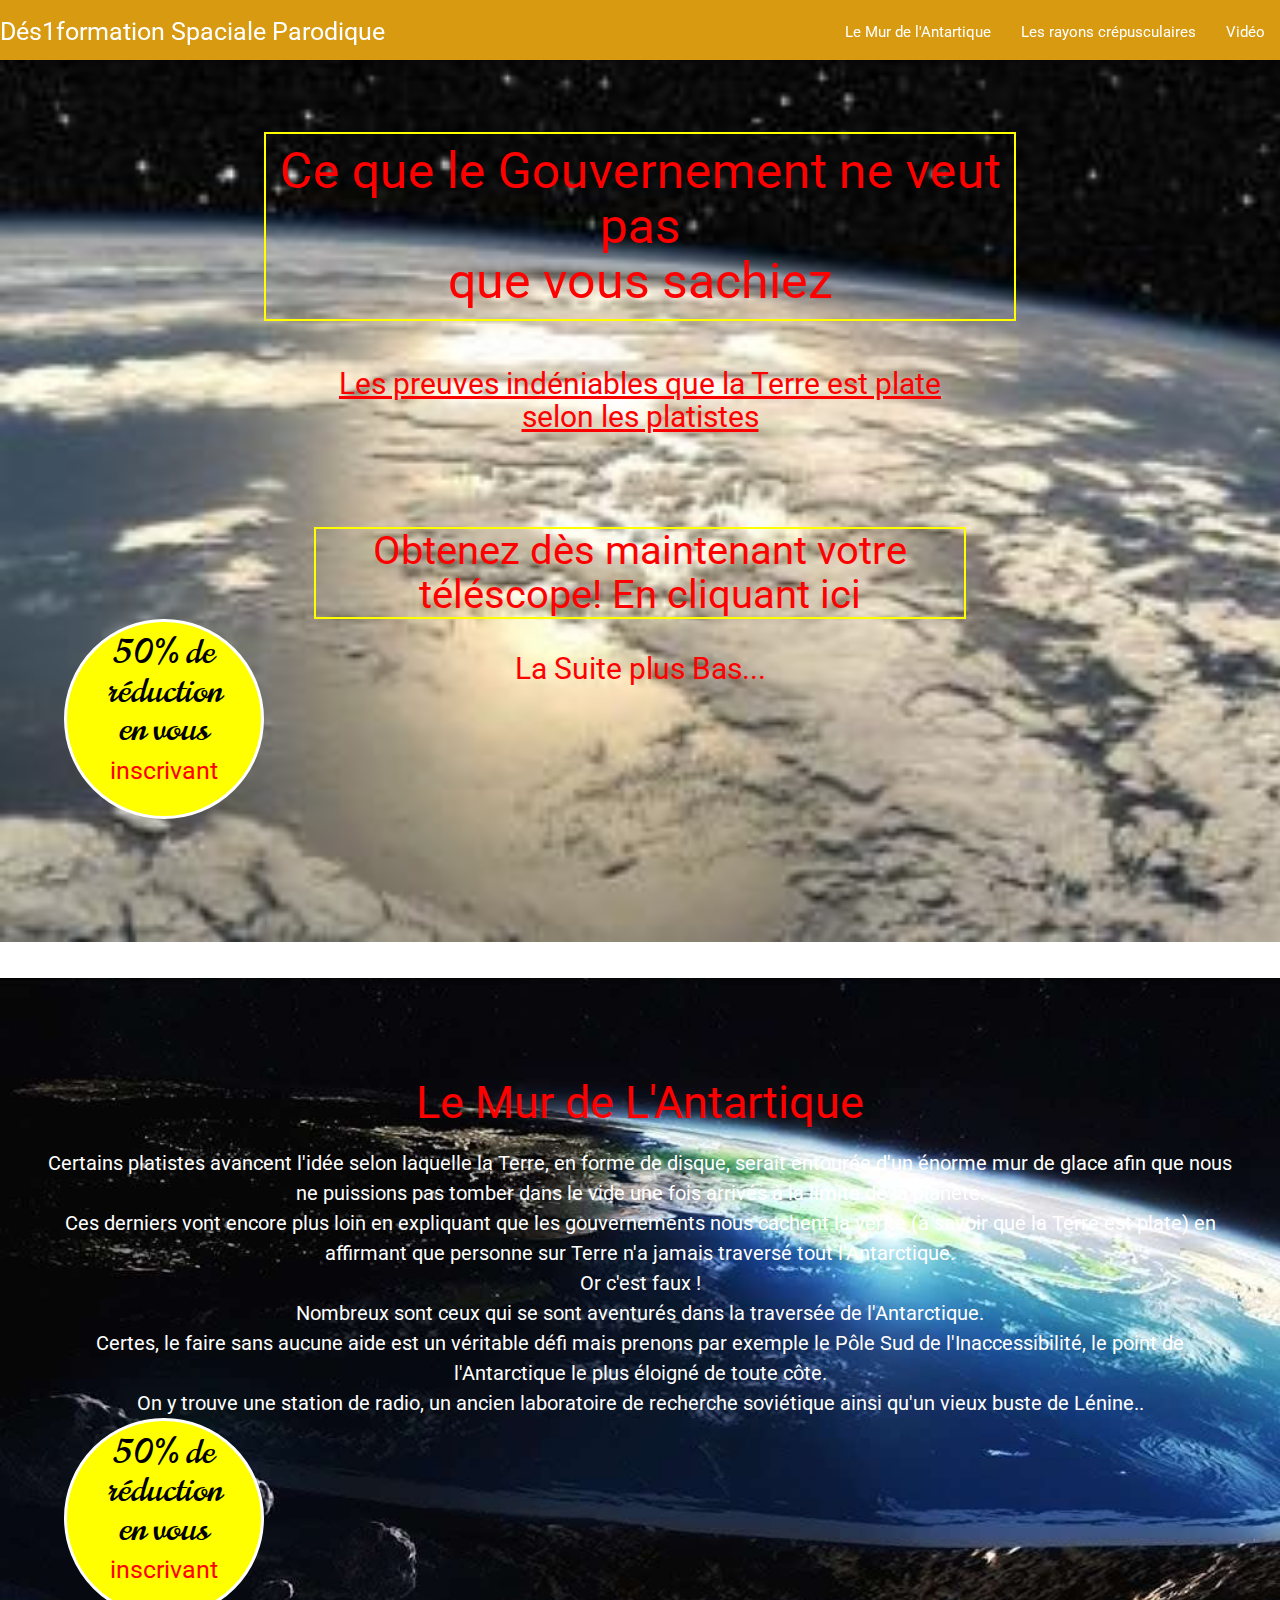
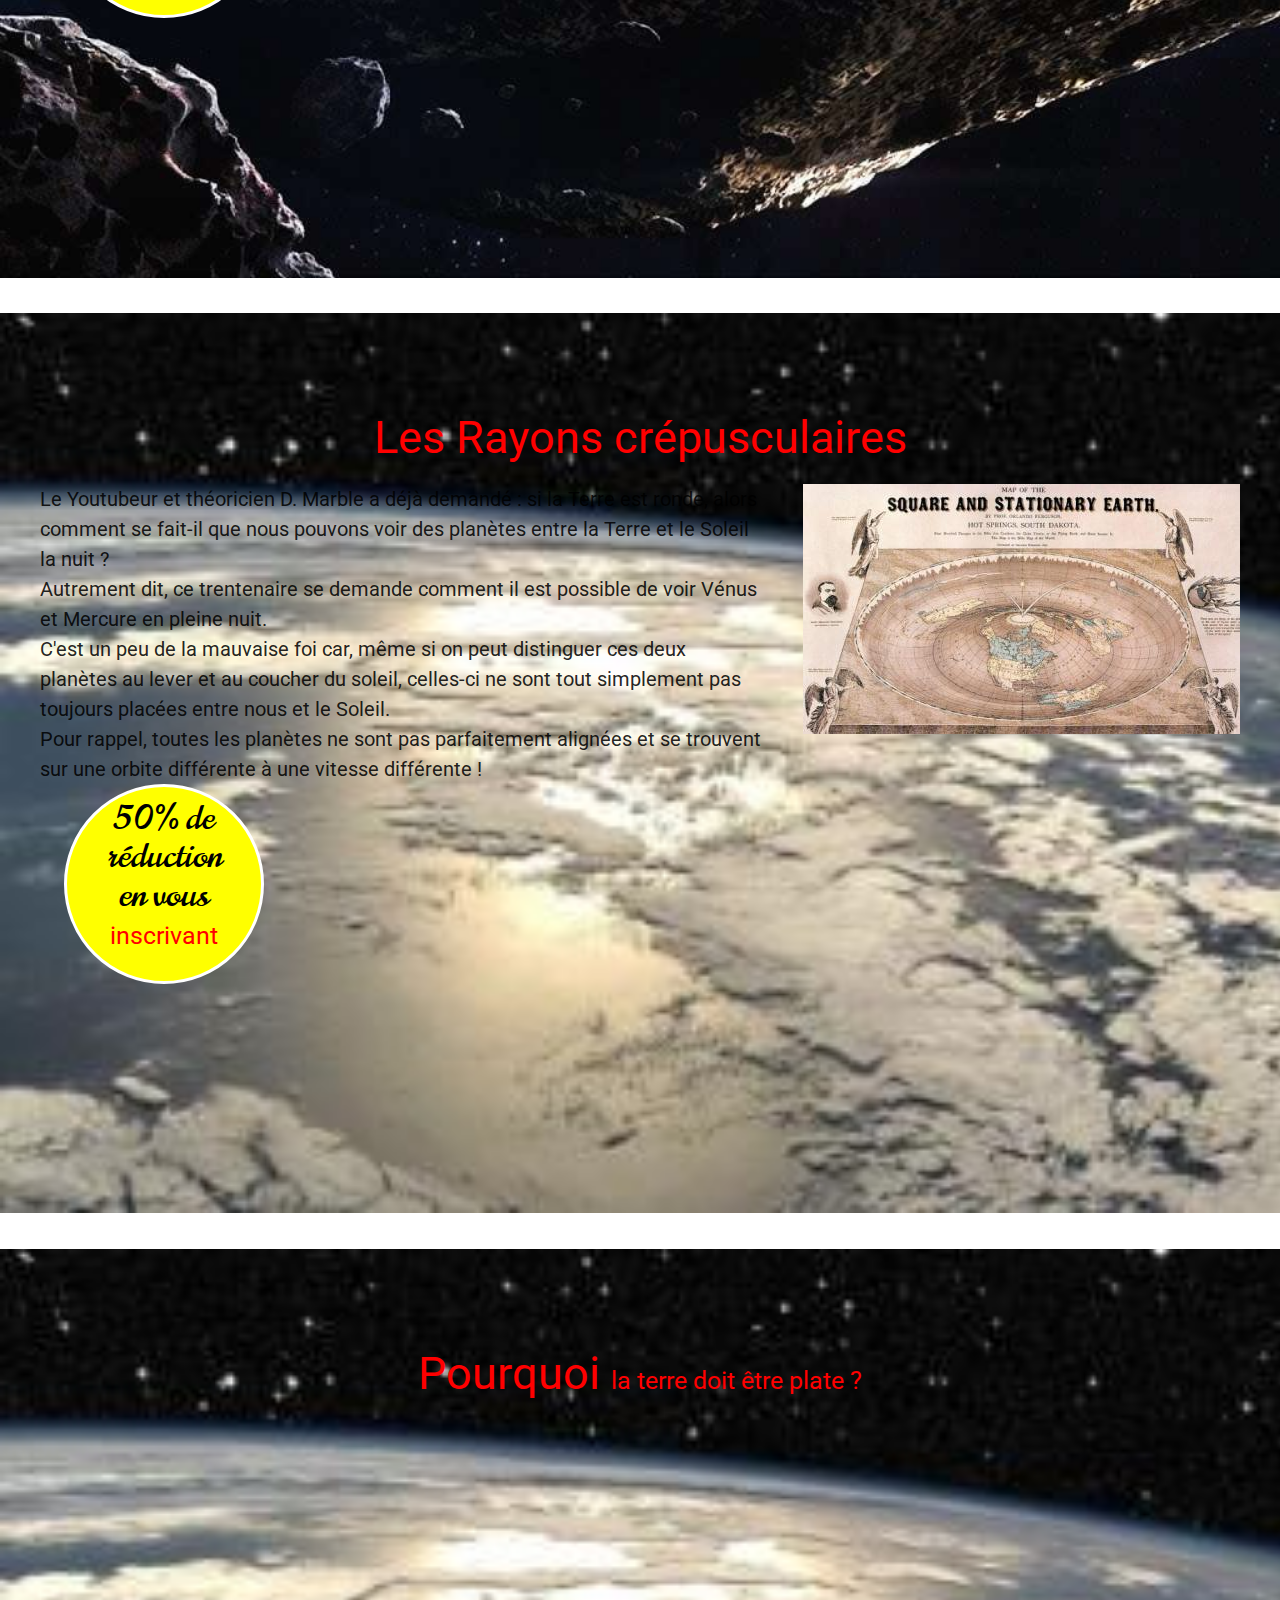
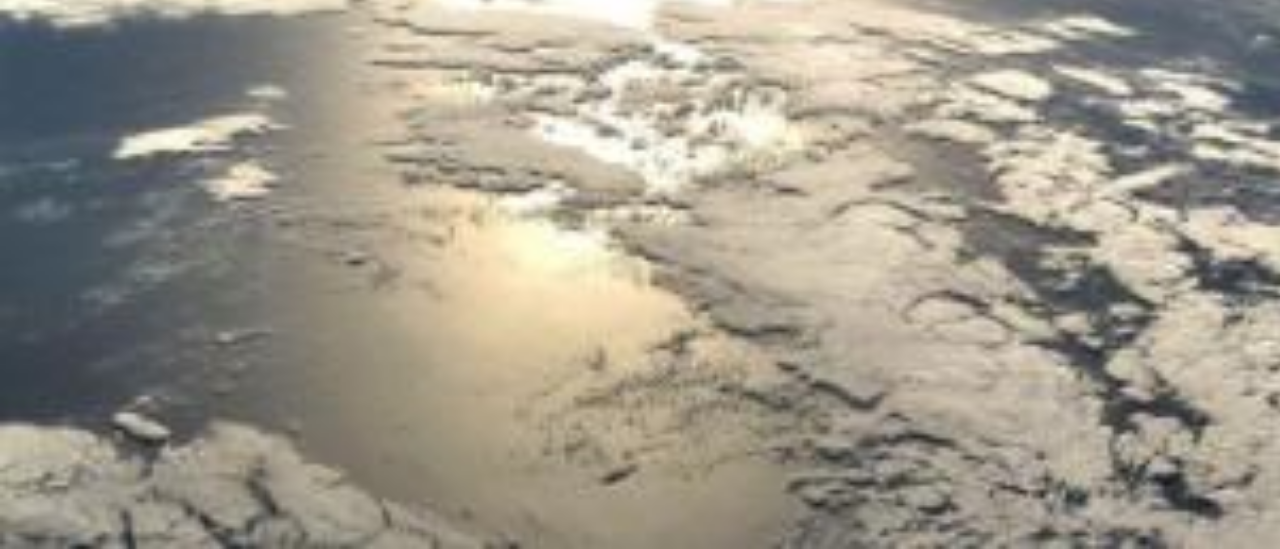
<file: PROJETREFDIG/index.html>
<!DOCTYPE html>
<html>
  <head>
      <meta charset="utf-8">
      <title>Des1formation parodique spaciale</title>
      <!-- Compiled and minified CSS -->
          <link rel="stylesheet" href="https://cdnjs.cloudflare.com/ajax/libs/materialize/1.0.0/css/materialize.min.css">

          <!-- Compiled and minified JavaScript -->
        <script src="https://cdnjs.cloudflare.com/ajax/libs/materialize/1.0.0/js/materialize.min.js"></script>
      <link href="https://fonts.googleapis.com/css?family=Leckerli+One|Norican" rel="stylesheet">
      <link href="https://fonts.googleapis.com/css?family=Roboto" rel="stylesheet">
      <link rel="stylesheet" href="style.css"/>
      </head>
  <body>
    <header>
      <nav>

          <a>Dés1formation Spaciale Parodique </a>
                <ul class="center hide-on-med-and-down">
               <li><a href="#section1"> Le Mur de l'Antartique </a></li>
               <li><a href="#section2"> Les rayons crépusculaires  </a></li>
               <li><a href="#section3">Vidéo </a></li>

             </ul>
    </nav>
        <div  class="mon-titre">
          <h1>Ce que le Gouvernement ne veut pas<br> que vous sachiez</h1>
          <h2> Les preuves indéniables que la Terre est plate <br>selon les platistes<h2>
            <h3>Obtenez dès maintenant votre <br>téléscope! En cliquant ici </h3>
            <h4>La Suite plus Bas... </h4>
        </div>
        <div id="crcl_jaune">
        <div id="txt_crcl_jaune">
		<h6>50% de <br>réduction<br >en vous <br><a href="https://www.astroshop.de/fr/">inscrivant</a></h6>
	</div>
</div>
</div>
    </header>
    <section id="section1">
        <h2> Le Mur de L'Antartique</h2>

<p class="mur"> Certains platistes avancent l'idée selon laquelle la Terre, en forme de disque, serait entourée
  d'un énorme mur de glace afin que nous ne puissions pas tomber dans le vide une fois arrivés à la
  limite de la planète.<br> Ces derniers vont encore plus loin en expliquant que les gouvernements
  nous cachent la vérité (à savoir que la Terre est plate) en affirmant que personne sur Terre n'a
  jamais traversé tout l'Antarctique.<br>Or c'est faux !<br> Nombreux sont ceux qui se sont aventurés
  dans la traversée de l'Antarctique.<br> Certes, le faire sans aucune aide est un véritable défi
  mais prenons par exemple le Pôle Sud de l'Inaccessibilité, le point de l'Antarctique le plus
  éloigné de toute côte.<br> On y trouve une station de radio, un ancien laboratoire de recherche
  soviétique ainsi qu'un vieux buste de Lénine..</p>
  <div id="crcl_jaune">
    <div id="txt_crcl_jaune">
    <h6>50% de <br>réduction<br >en vous <br><a href="https://www.astroshop.de/fr/">inscrivant</a></h6>
  </div>
  </div>

    </section>
    <section id="section2">
        <h2>Les Rayons crépusculaires</h2>
        <p class="carte"> <img src="images/imagecarte.jpg"  alt="carte"/></p>
        <div id="crepuscule">
        <p> Le Youtubeur et théoricien D. Marble a déjà demandé : si la Terre est ronde,
           alors comment se fait-il que nous pouvons voir des planètes entre la Terre et le Soleil
            la nuit ? <br>Autrement dit, ce trentenaire se demande comment il est possible de voir
             Vénus et Mercure en pleine nuit.<br> C'est un peu de la mauvaise foi car, même si on peut
              distinguer ces deux planètes au lever et au coucher du soleil,
        celles-ci ne sont tout simplement pas toujours placées entre nous et le Soleil.<br>
        Pour rappel, toutes les planètes ne sont pas parfaitement alignées et se trouvent sur
         une orbite différente à une vitesse différente !</p>
        </div>
        <div id="crcl_jaune">
      <div id="txt_crcl_jaune">
      <h6>50% de <br>réduction<br >en vous <br><a href="https://www.astroshop.de/fr/">inscrivant</a></h6>
        </div>
      </div>
<div id="divers">

    </section>
    <section id="section3">
        <H2>Pourquoi <a href="https://www.youtube.com/watch?v=j90zyS8xvOM"> la terre doit être plate ? </a></h2>

      
      </div>
    </section>



  </body>

</html>
</file>
<file: PROJETREFDIG/style.css>
body {
  margin:0;
  padding:0;
}
/**********
ecran accueil ou haeder****
*/
header {
  height:100vh;
  width:100%;
  background-image:url(images/imageterre.jpg);
  background-size:cover;
}
.mon-titre {
  position: relative;
  width:90%;
  top:10vh;
  margin: auto;
  text-align: center;

}
header h1 {
  font-size: 50px;
  font-family: 'Roboto', cursive;
    color:red;
  padding:10px;
  border-width: 2px;
  border-style:solid;
  border-color:yellow;
  margin-left: 200px;
  margin-right: 200px;
}
header h2 {
  font-size:30px;
  font-family:'Roboto', sans-serif;
  color:red;
  padding:10px;
  text-decoration: underline;
  text-decoration-color: red;
}

header h3 {
  font-size: 40px;
  font-family: 'Roboto',sans-serif;
  color:red;
  border-width: 2px;
  border-style:solid;
  border-color:yellow;
  margin-left: 250px;
  margin-right: 250px;

}
header h4 {
  font-size: 30px;
  font-family: 'Roboto',sans-serif;
  color:red;
  padding: 10px;
}
#crcl_jaune{
	position: relative;
	background: rgb(255,255,0);
	border-radius: 50%;
	width: 200px;
	height: 200px;
	left: 5%;
	border: 3px rgba(255,255,255) solid;
}

#txt_crcl_jaune{
  display:flex;
	justify-content: center;

}
/***********
***Menu***
**********/
nav ul {
  list-style:none;
  float:right;
  font-family:'Roboto', sans-serif ;
  font-size:14px;
}

nav li {
  display:inline;
  padding-right: 25px;
    font-family: 'Roboto'sans-serif;
    font-size: 30px;
  margin:auto;
}

a {
 color:red;
 text-decoration: none;
 font-family: 'Roboto' ;
 font-size:  25px;
 text-align: center;

}
nav {
  position:fixed;
  top:0;
  width:100%;
  height:60px;
  background-color: #D79A10;
  z-index: 99;
}
p {
  font-family: 'Roboto';
  padding-right: 40px;
  padding-left: 40px;
  margin:auto;
  font-size:20px;
}

.logo {
  width:15%;
}
.Duo{
max-width: 100%;
height:auto;
}
.carte{
  float:right;
max-width:100%;
height:auto;
}



#section1 {
  text-align: left;
  height:100vh;
  width:100%;
  background-image:url(images/terre-plate-1.jpg);
  background-size:cover;
}

.mur{
  text-align: center;
  color:white;

}
section {
  min-height: 100vh;
  width: 100%;
}
#section2 {
  height:100vh;
  width:100%;
  background-image:url(images/imageterre.jpg);
  background-size:cover;
}
h2 {
  text-align: center;
  padding-top: 100px;
  font-family: 'Roboto', sans-serif;
  font-size: 45px;
color:red;

}
h3{
  text-align:center;
  font-family: 'Roboto', sans-serif;
  font-size:25px
  color:red;
}
h4 {
  text-align:center;
  font-family:"Roboto", sans-serif;
  font-size:25px;
  color:red;
}
h5 {
  text-align:center;
  font-family:"Roboto",sans-serif;
  font-size: 25px;
  color:white;
}
h6{
  font-family: 'Norican';
  font-size:35px;
  color:black;
  text-align: center;
}
#section3 {
  text-align: center;
  height:100vh;
  width:100%;
  background-image:url(images/imageterre.jpg);
  background-size:cover;
}

/**********************
**FOOTER****************
**********************/
footer{
  position: absolute;
  margin-bottom: 0;
  width:100%;
  min-height: 200px;
  background-color: black;
}

#reseaux-sociaux{
  text-align: center;
}

#reseaux-sociaux img {
  padding: 20px;
  height: 30px;
}
</file>
